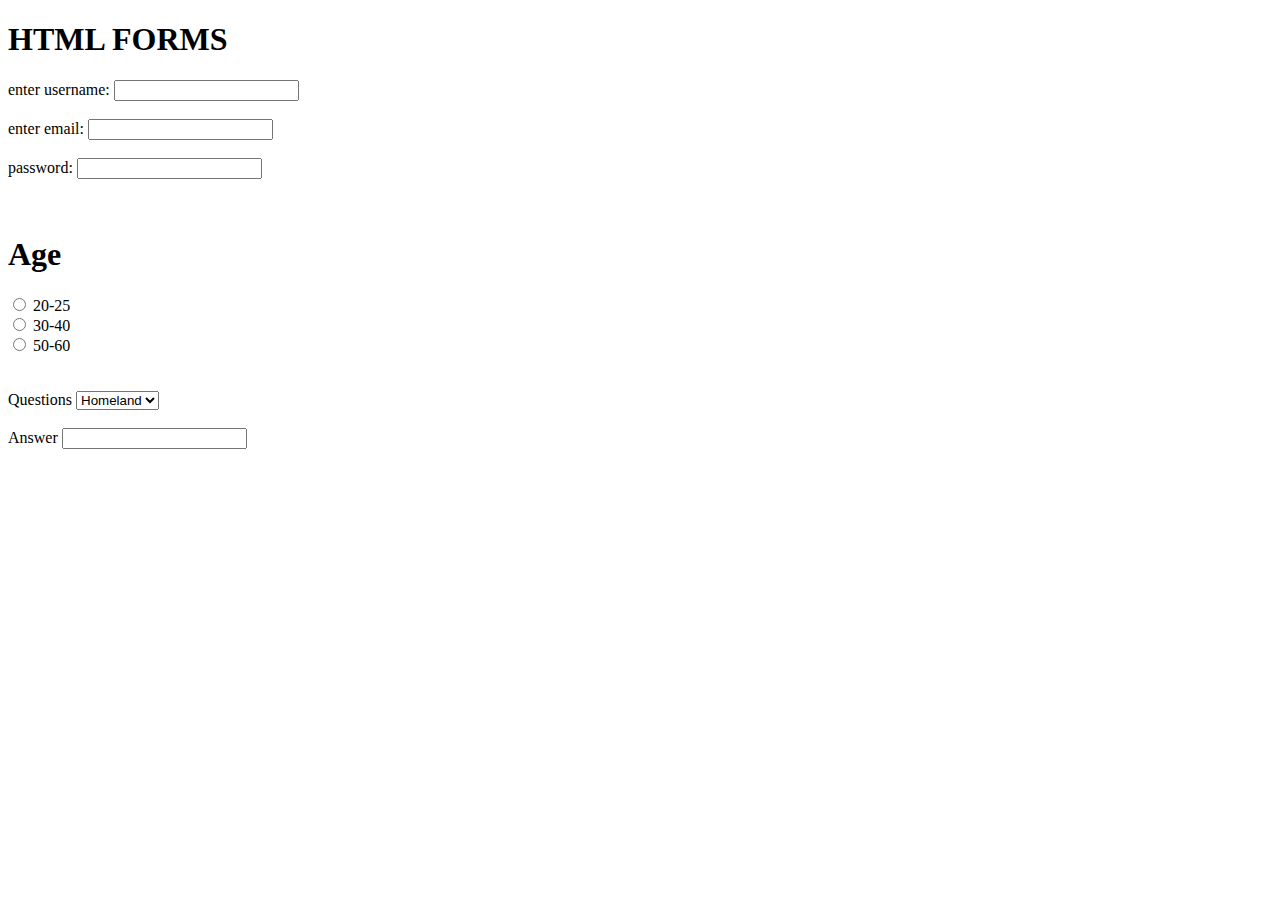
<file: practice.html>
<!DOCTYPE html>
<html lang="en">
<head>
    <meta charset="UTF-8">
    <meta http-equiv="X-UA-Compatible" content="IE=edge">
    <meta name="viewport" content="width=device-width, initial-scale=1.0">
    <title>Document</title>
</head>
<body>
    
    <h1>HTML FORMS</h1>
     
    <form >
        <label for="username">enter username:</label>
        <input type="text" id="username">
        <br><br>
        <label for="email">enter email:</label>
        <input type="email" id="email">
        <br><br>
        <label for="password">password:</label>
        <input type="password" id="password">
    </form>
<br>
<br>
    <form>
        <h1>Age</h1>
        <input type="radio" name="age" id="option-1" value="20-25">
        <label for="option-1">20-25</label>
        <br>
        <input type="radio" name="age" id="option-2" value="30-40">
        <label for="option-2">30-40</label>
        <br>
        <input type="radio" name="age" id="option-3" value="50-60">
        <label for="option-3">50-60</label>
    </form>
    <br><br>
    <form>
        <label for="questions">Questions</label>
        <select name="questions" id="questions">
            <option value="q1">Homeland</option>
            <option value="q2">State</option>
        </select>
        <br><br>
        <label for="answer">Answer</label>
        <input type="text" name="answer" id="answer">
    </form>

</body>
</html>
</file>
